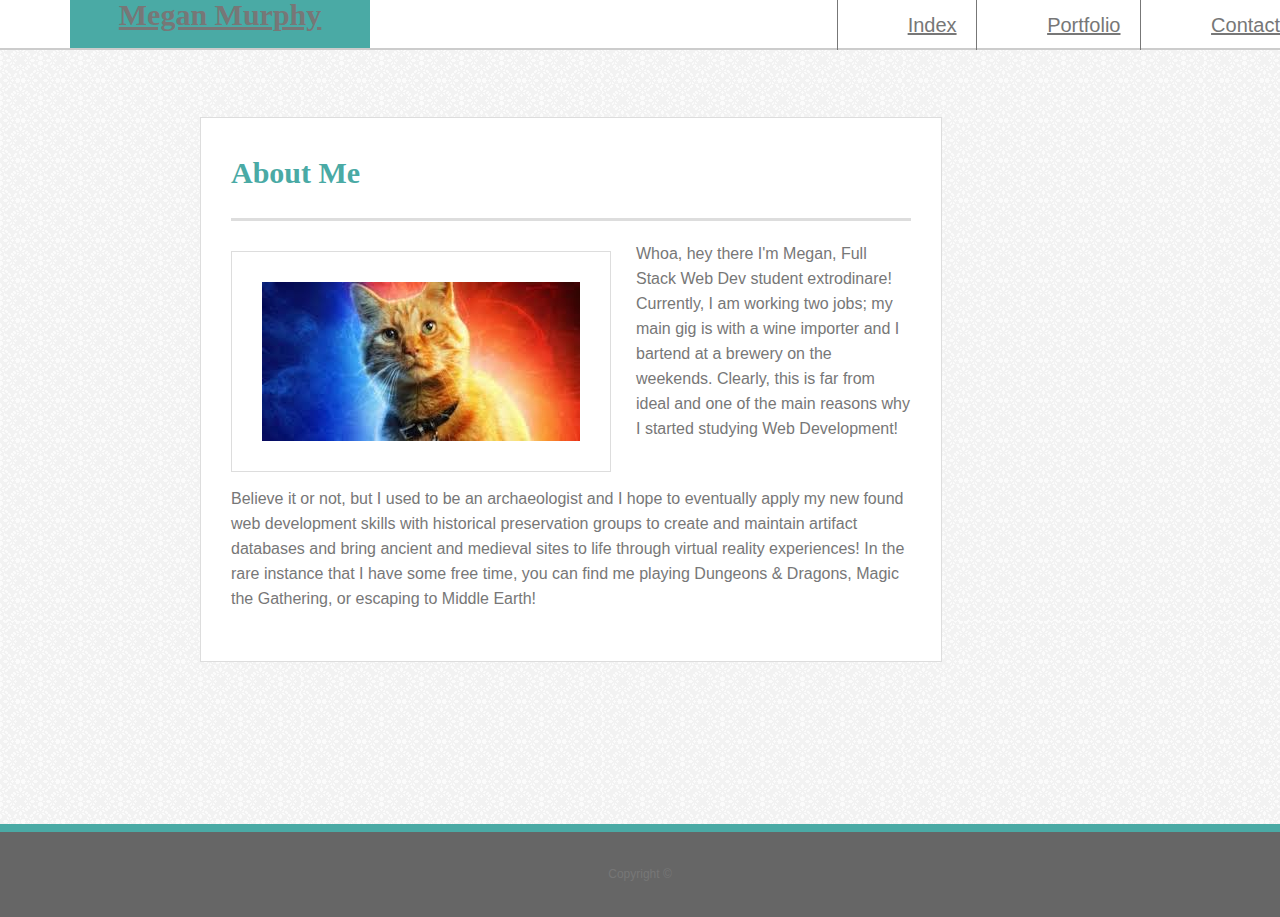
<file: index.html>
<!DOCTYPE html>
<html lang="en">
<!--Link to CSS-->
<link rel="stylesheet" type="text/css" href="assets/css/reset.css">
<link rel="stylesheet" type="text/css" href="assets/css/style.css">

<head>
    <meta charset="UTF-8">
    <meta name="viewport" content="width=device-width, initial-scale=1.0">    
    <title>About Me</title>
</head>

<body>
    <header id="header"> 
        <!-- <div class="container"> -->
            <a href="index.html" id="name">Megan Murphy</a>    
            <nav>
                <a href="index.html" >Index</a>
                <a href="portfolio.html">Portfolio</a>
                <a href="contact.html">Contact</a>
            </nav>
        <!-- </div> -->
    </header>

    <!---About Me Section: Main-->
    <div id="main" class="home-container">
        <section class="about">
        <h1>About Me</h1>
            
        <img src="assets/images/cat.jpeg" class="cat">
        
        <p>
        Whoa, hey there I'm Megan, Full Stack Web Dev student extrodinare! Currently, I am 
        working two jobs; my main gig is with a wine importer and I bartend at a brewery on the 
        weekends. Clearly, this is far from ideal and one of the main reasons why I started studying
        Web Development! 
        </p>
        <br>
        <p>
        Believe it or not, but I used to be an archaeologist and I hope to eventually apply my new 
        found web development skills with historical preservation groups to create and maintain 
        artifact databases and bring ancient and medieval sites to life through virtual reality 
        experiences! In the rare instance that I have some free time, you can find
        me playing Dungeons & Dragons, Magic the Gathering, or escaping to Middle Earth! 
        </p>
        </section>
    </div>


<footer>
        Copyright &copy;    
</footer>

</body>
</html>
</file>
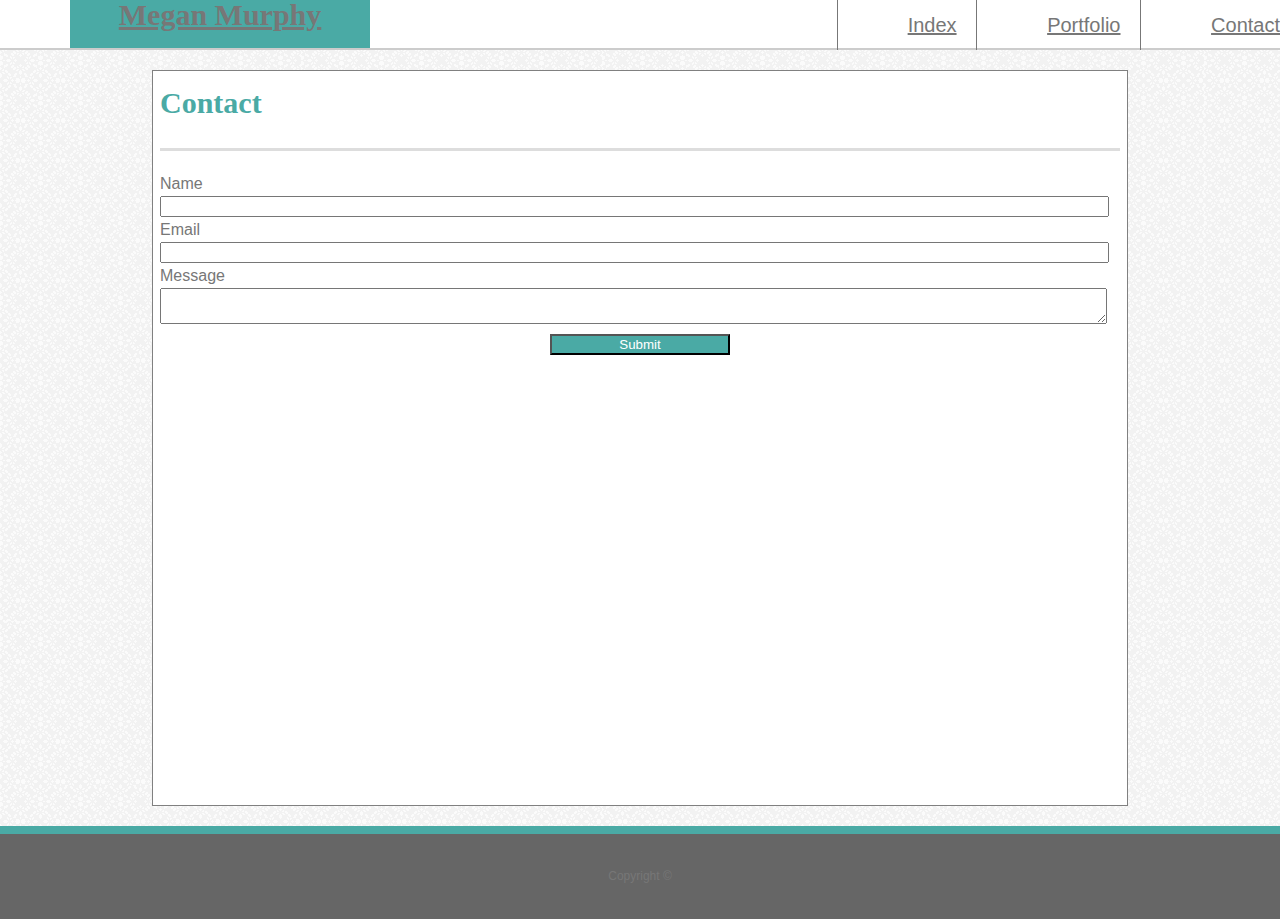
<file: contact.html>
<!DOCTYPE html>
<html lang="en">

<!--Link to CSS-->
<link rel="stylesheet" type="text/css" href="assets/css/reset.css">
<link rel="stylesheet" type="text/css" href="assets/css/style.css">

<head>
    <meta charset="UTF-8">
    <meta name="viewport" content="width=device-width, initial-scale=1.0">    
    <title>About Me</title>
</head>

<body>
    <header id="header"> 
        <div class="info"></div>
            <a href="index.html" id="name">Megan Murphy</a>    
            <nav>
                    <a href="index.html" >Index</a>
                    <a href="portfolio.html">Portfolio</a>
                    <a href="contact.html">Contact</a>
            </nav>
        </div>
    </header>

    <div id="main" class="container">
        <section class="main">
        <h1>Contact</h1>
        <form id="form">  
          <ul>
             <li>
                 <label for="name">Name</label>
                 <input type="text" name="name"></input>
            </li>   
            <li>
                <label for="email">Email</label>
                 <input type="text" name="email"></input>
            </li>    
            <li>
                <label for="message">Message</label>
                <textarea type="text" name="message"></textarea></input>
            </li>  
          
        </ul>  
          <input id= "submit" type="submit" name="submit"> 
        </form>  

    </div>
    </section>

<footer>
        Copyright &copy;    
</footer>

</body>
</html>
</file>
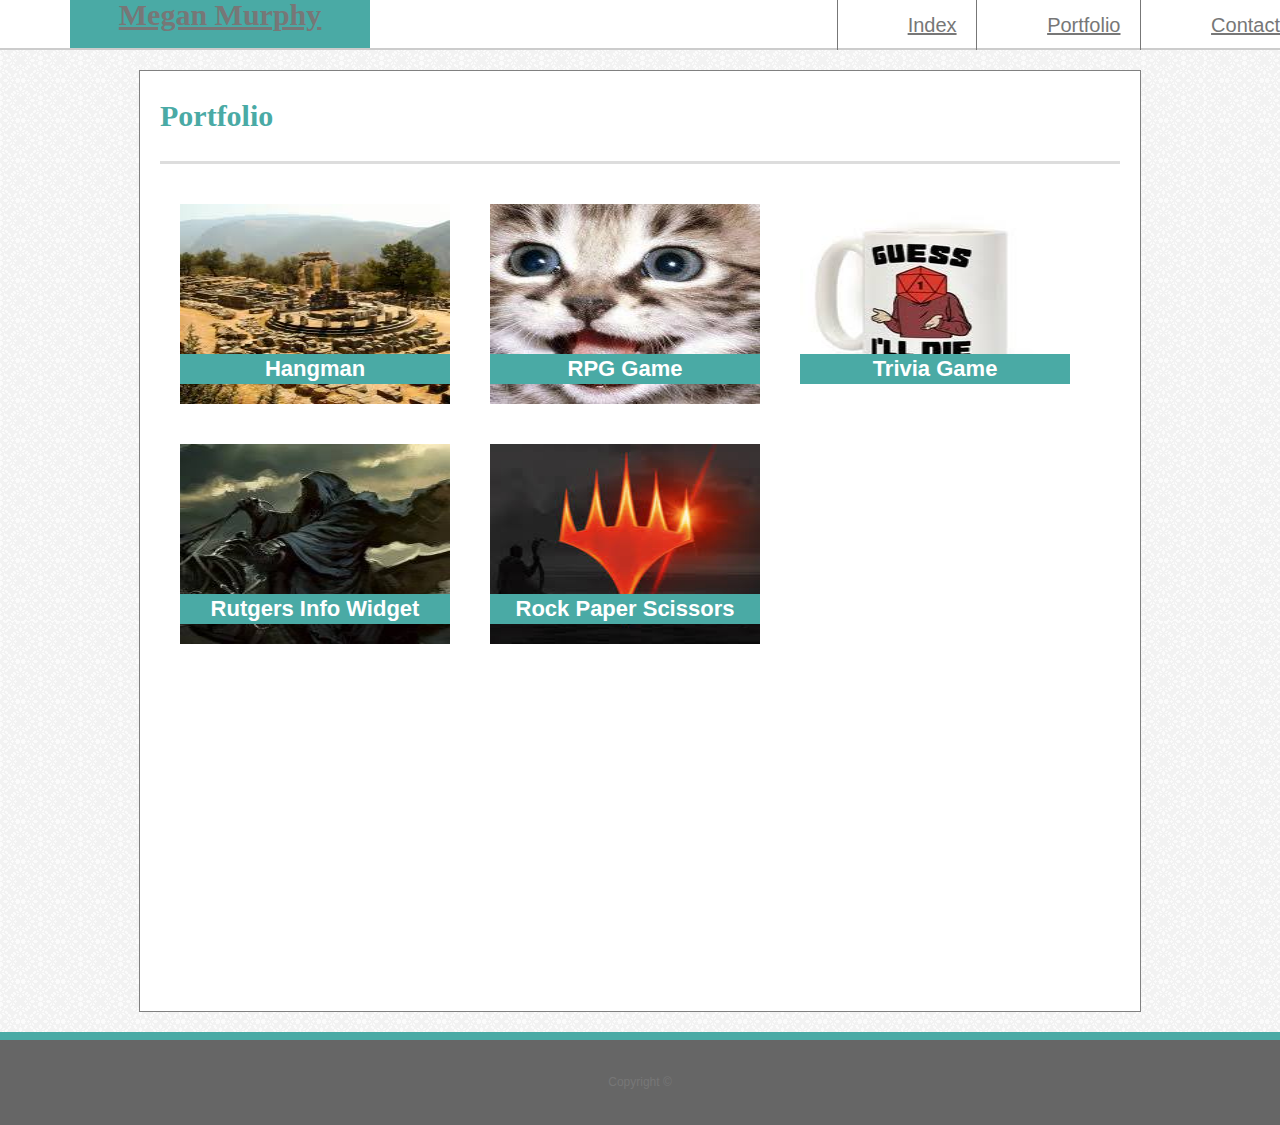
<file: portfolio.html>
<!DOCTYPE html>
<html lang="en">

<!--Link to CSS-->
<link rel="stylesheet" type="text/css" href="assets/css/reset.css">
<link rel="stylesheet" type="text/css" href="assets/css/style.css">

<head>
    <meta charset="UTF-8">
    <meta name="viewport" content="width=device-width, initial-scale=1.0">
    <title>About Me</title>
</head>

<body>
    <header id="header">
        <div class="info"></div>
        <a href="index.html" id="name">Megan Murphy</a>
        <nav>

            <a href="index.html">Index</a>
            <a href="portfolio.html">Portfolio</a>
            <a href="contact.html">Contact</a>

        </nav>
        </div>
    </header>

    <div id="main" class="work-container">
        <h1>Portfolio</h1>
        
        <section class="main">
            <div class="work">
                <h3>Hangman</h3>
                <img src="assets/images/arch.jpeg" class="image" alt="Hangman">
            </div>

            <div class="work">
                <h3>RPG Game</h3>
                <img src="assets/images/cat 1.jpeg" class="image" alt="RPG">
            </div>

            <div class="work">
                <h3>Trivia Game</h3>
                <img src="assets/images/nat1.jpeg" class="image" alt="Trivia">
            </div>

            <div class="work">
                <h3>Rutgers Info Widget</h3>
                <img src="assets/images/lotr.jpeg" class="image" alt="Rutgers Info Widget">
            </div>

            <div class="work">
                <h3>Rock Paper Scissors</h3>
                <img src="assets/images/mtg.jpeg" class="image" alt="Rock Paper Scissors">
            </div>

            
        </section>
    </div>

    <footer>
        Copyright &copy;    
    </footer>

</body>

</html>
</file>
<file: assets/css/style.css>
body {
    background-image: url("../images/light_grey.png");
    font-size: 16px;
    font-family: Arial, Helvetica, sans-serif;
    color: #777777;
    background-color: #ffffff;
    line-height: 25px;
    text-decoration-style: none;
    width: 100vw;
    height: 100vh;
}

header { 
    background: white;
}

#header {
    color: #ffffff;
    border-color: #cccccc;
    font-size: 20px;
    font-family: Georgia, 'Times New Roman', Times, serif;
    width: 100vw;
    height: 50px;
    border-bottom: 2px solid #cccccc;
    padding-left: 70px;
    padding-right: 70x;
    box-sizing: border-box;
}

#name   {
    font-family: Georgia, 'Times New Roman', Times, serif;
    color: #777777;
    font-size: 30px;
    font-weight: bolder;
    text-align: center;
    line-height: 30px;
    float: left;
    background: #4aaaa5;
    height: 100%;
    width: 300px;
}


nav    {
    font-family: Arial, Helvetica, sans-serif;
    color: #777777;
    height: 28px;
    float: right;
}

nav a {
    color: #777777;
    line-height: 50px;
    margin-left: 14px;
    display: inline-block;
    border-left: 1px solid;
    padding-left: 70px;
}

h1   {
    font-family: Georgia, 'Times New Roman', Times, serif;
    font-weight: bolder;
    color: #4aaaa5;
    margin-bottom: 20px;
    font-size: 30px;
    line-height: 50px;
    border-bottom: 3px solid #dddddd;
    padding-bottom: 20px;
}

h2 {
    font-family: Georgia, 'Times New Roman', Times, serif;
    font-size: 22px;
    font-weight: bolder;
    color: #4aaaa5;
    margin-bottom: 20px;
}

h3 { 
    font-family: Georgia, 'Times New Roman', Times, serif;
    font-size: 22px;
    font weight: bolder;
    color: #4aaaa5;
    margin-bottom: 20px;
}

p {
    margin-bottom: 20px;
}

.container {
    width: 100%;
    max-width: 960px;
    padding: 0px;
    margin: 0 auto;
    clear: both;
    background: white;
    border: 1px solid gray;
    margin: 20px auto;
    padding: 7px;
    /*  */
    height: 80%;
}

.home-container {
    width: 100%;
    max-width: 960px;
    padding: 0px;
    margin: 0 auto;
    clear: both;
    /* background: white; */
    /* border: 1px solid gray; */
    margin: 20px auto;
    padding: 7px;
    /*  */
    height: 80%;
}

.work-container {
    width: 100%;
    max-width: 960px;
    padding: 0px;
    margin: 0 auto;
    clear: both;
    background: white;
    border: 1px solid gray;
    margin: 20px auto;
    padding: 7px;
    /*  */
    height: 100%;
    position: relative;
    padding: 20px;
}

.about {
    background: #ffffff;
    /* height: ; */
    width: 100%;
    max-width: 680px; 
    border: 1px solid #dddddd;  
    float: left;
    margin: 40px;
    padding: 30px;
}

.image {
    width: 100%;
    height: 100%;

}

.cat {
    max-width: 680px;
    border: 1px solid #dddddd;  
    float: left;
    margin-top: 10px; 
    margin-right: 25px;
    padding: 30px; 
}

.main {
    position: relative;
}

footer {
    font-size: 12px;
    text-align: center;
    background-color: #666666;
    /* color: #ffffff; */
    border-top: 8px solid #4aaaa5;
    padding: 30px 0;
    clear: both; 
}

#image {
    width: 200px;
    height: auto;
    float left;
}

.work {
    width: 270px;
    /* overflow: auto; */
    position: relative;
    float: left;
    margin: 20px;
    box-sizing: border-box;
    height: 200px;
}

.work h3 {
    font-family: Arial, Helvetica, sans-serif;
    font-weight: bolder;    
    background: #4aaaa5;
    color: #ffffff;
    text-align: center;
    margin-bottom: 0px;
    border-bottom: 0;
    bottom: 20px;
    width: 100%;
    line-height: 30px;
    position: absolute;
}

#contact ul {
    margin-bottom: 20px;
}

#contact li {
    margin-bottom: 10px;
}

label,
input ,
input,
textarea   {
    display: block;
    width: 98%;
}

#submit {
    width: 180px;
    background-color: #4aaaa5;
    color: white;
    margin: 10px auto;
}
</file>
